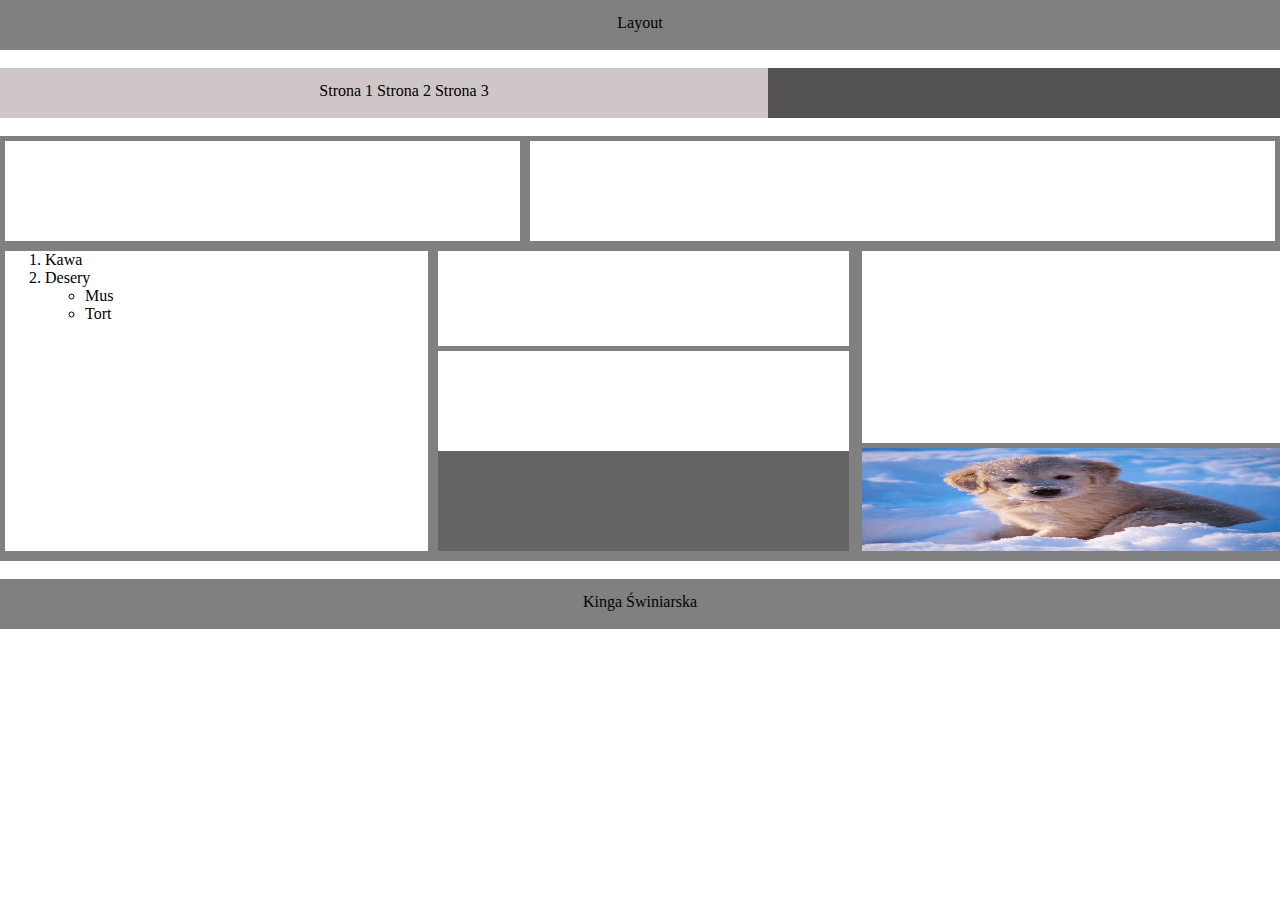
<file: flex1/index.html>
<!DOCTYPE html>
<html lang="pl">
<head>
    <meta charset="UTF-8">
    <link rel="stylesheet" href="style.css">
    <title>Strona pierwsza flexem</title>
</head>
<body>
    <header>Layout</header>
    <br>
    <nav>
        <section class="menu">
            <ul class="lista">
                <li class="listunia"><a href="index.html">Strona 1</a></li>
                <li class="listunia"><a href="index.html">Strona 2</a></li>
                <li class="listunia"><a href="index.html">Strona 3</a></li>
            </ul>
        </section>
        <section class="prawo"></section>
    </nav>
    <br>
    <main>
        <section class="up">
            <section class="left"></section>
            <section class="right"></section>
        </section>
        
        <section class="all">
            <section class="a">
                <ol>
                    <li>Kawa</li>
                    <li>Desery</li>
                        <ul>
                            <li>Mus</li>
                            <li>Tort</li>
                        </ul>
                </ol>
            </section>

            <section class="trio">
                <section class="b"></section>
                <section class="c"></section>
                <section class="d"></section>
            </section>
        
            <section class="third">
            <section class="e"></section>
            <section class="f"><img src="1.jpg" alt="piesek"></section>
            </section>
        </section>
    </main>
    <br>
    <footer>Kinga Świniarska</footer>
</body>
</html>
</file>
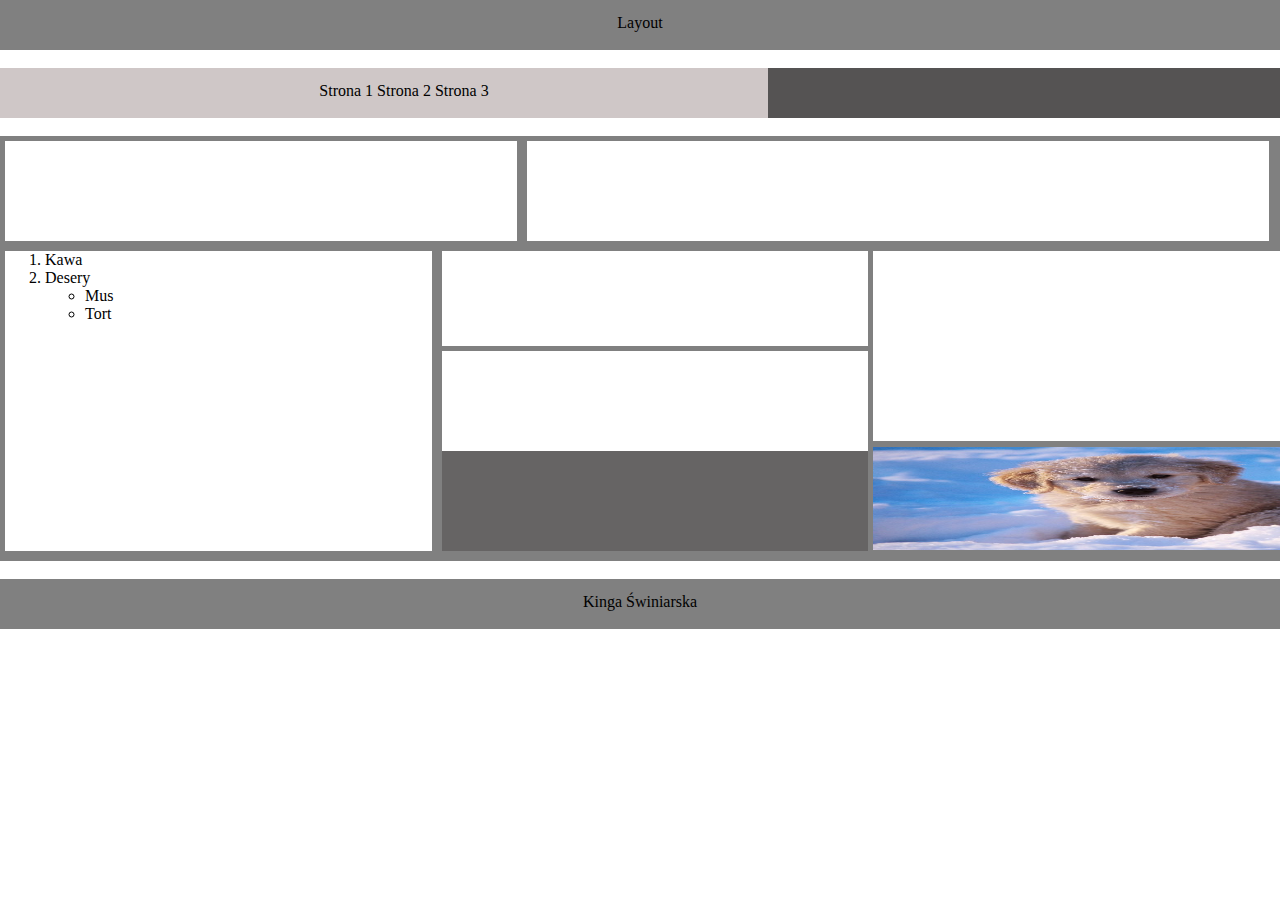
<file: flout1/index.html>
<!DOCTYPE html>
<html lang="pl">
<head>
    <meta charset="UTF-8">
    <link rel="stylesheet" href="style.css">
    <title>Strona pierwsza flout</title>
</head>
<body>
    <header>Layout</header>
    <br>
    <nav>
        <section class="menu">
            <ul class="lista">
                <li class="listunia"><a href="index.html">Strona 1</a></li>
                <li class="listunia"><a href="index.html">Strona 2</a></li>
                <li class="listunia"><a href="index.html">Strona 3</a></li>
            </ul>
        </section>
        <section class="prawo"></section>
    </nav>
    <br>
    <main>
        <section class="up">
            <section class="left"></section>
            <section class="right"></section>
        </section>
        
        <section class="all">
            <section class="a">
                <ol>
                    <li>Kawa</li>
                    <li>Desery</li>
                        <ul>
                            <li>Mus</li>
                            <li>Tort</li>
                        </ul>
                </ol>
            </section>

            <section class="trio">
                <section class="b"></section>
                <section class="c"></section>
                <section class="d"></section>
            </section>
        
            <section class="third" >
            <section class="e"></section>
            <section class="f"><img src="1.jpg" alt="piesek"></section>
            </section>
        </section>
    </main>
    <br>
    <footer>Kinga Świniarska</footer>
</body>
</html>
</file>
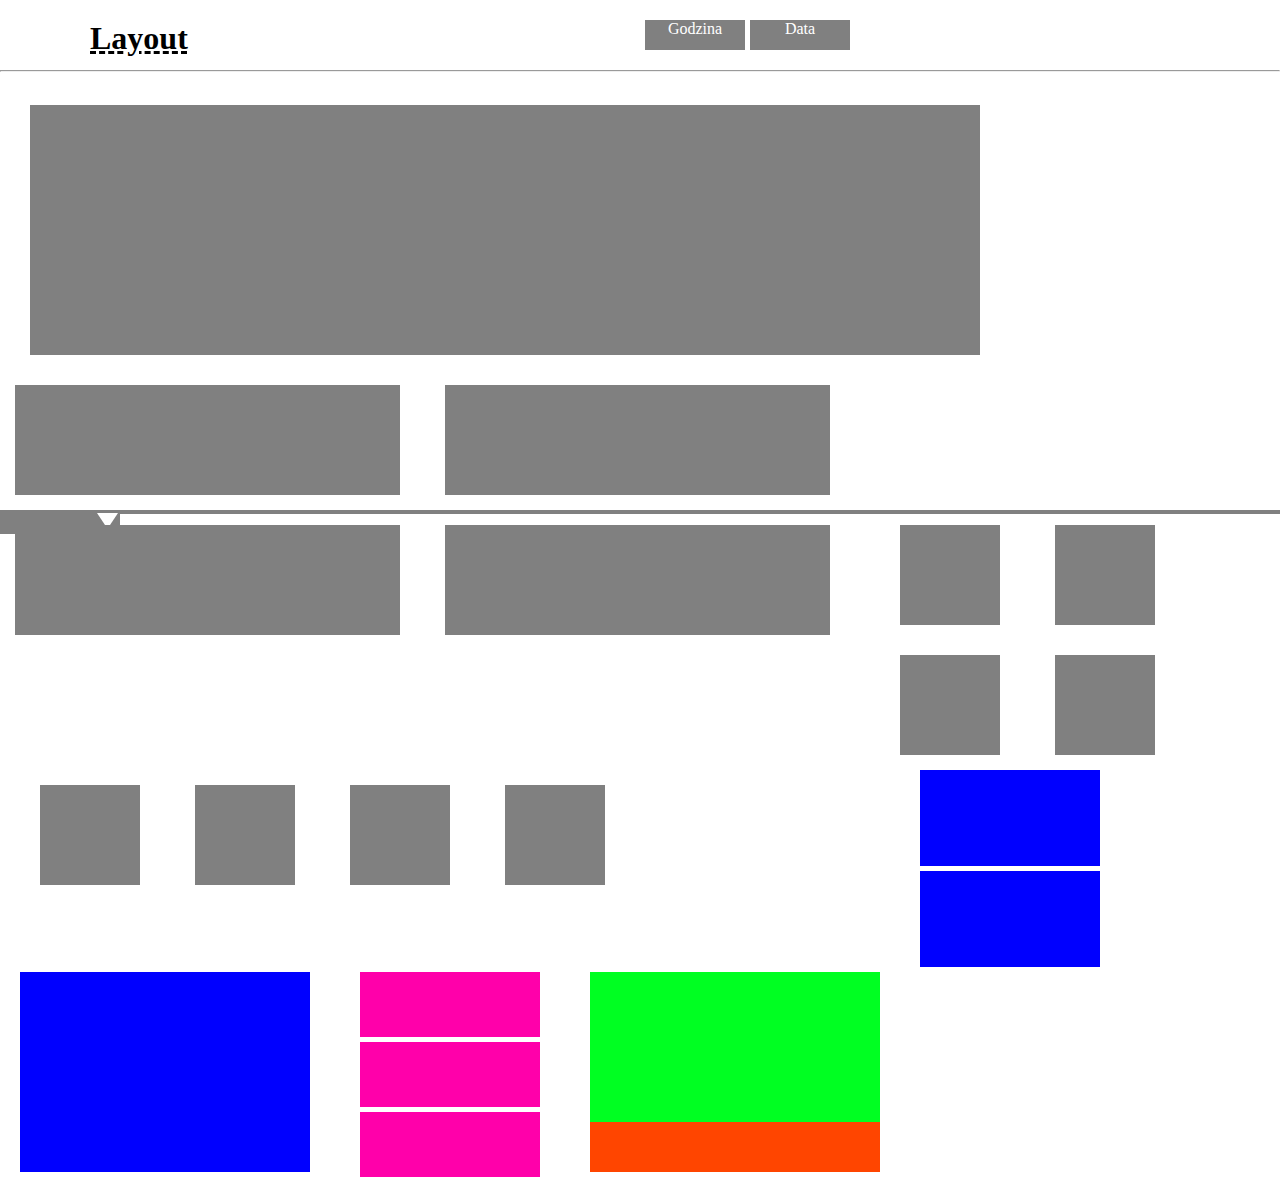
<file: flout2/index.html>
<!DOCTYPE html>
<html lang="pl">
<head>
    <meta charset="UTF-8">
    <title>Strona 2 float</title>
    <link rel="stylesheet" href="style.css">
</head>
<body>
    <section class="jeden"><h1>Layout</h1></section>
    <section class="dwa">
        <section class="info">Godzina</section>
        <section class="info">Data</section>
    </section>
    <hr>
    <br>

    <section class="duzy"></section>
    <section class="s1"></section>
    <section class="s1"></section>
    <section class="s1"></section>
    <section class="s1"></section>
    
    <section class="m1"></section>
    <section class="m1"></section>
    <section class="m1"></section>
    <section class="m1"></section>
    <section class="m1"></section>
    <section class="m1"></section>
    <section class="m1"></section>
    <section class="m1"></section>

    <section class="linia"></section>
    <section class="prostokat"></section>
    <section class="trojakt"></section>

    <section class="kontener">
    <section class="uno">
        <section class="m2"></section>
        <section class="m2"></section>
    </section>  

    <section class="dos">
        <section class="s2"></section>   
    </section>
        
    <section class="tres">
        <section class="m3"></section>
        <section class="m3"></section>
        <section class="m3"></section>
    </section>
    
    <section class="quatro">
         <section class="s3"></section>
        <section class="s4"></section>  
    </section>
    </section>     

</body>
</html>
</file>
<file: flex1/style.css>
*{
    margin: 0;
}

header{
    background-color: grey;
    width: 100%;
    height: 50px;
    text-align: center;
    line-height: 45px;
}

nav{
    display: flex;
}

.menu{
    background-color: rgb(207, 199, 199);
    width: calc(100% - 40%);
    height: 50px;
    text-align: center;
    display: flex;
}

.lista, .listunia {
	display: block;
	list-style: none;
    margin: auto;
    height:600px;
}

.lista .listunia {
	display: inline;
	white-space: nowrap;
    text-align: center;
    line-height: 45px;
}

a{
    text-decoration: none;
    color: black;
}

.prawo{
    background-color: rgb(85, 83, 83);
    height: 50px;
    width: calc(100% - 60%);
    text-align: center;
}

main{
    width: 100%;
    background-color: gray;
    height: 425px;
}

.up{
    display: flex;
}

.left{
    background-color: white;
    width: calc(100% - 55%);
    height: 100px;
    margin: 5px;
}

.right{
    background-color: white;
    width: calc(100% - 35%);
    height: 100px;
    margin: 5px;
}

footer{
    background-color: grey;
    width: 100%;
    height: 50px;
    text-align: center;
    line-height: 45px;
}

.a{
    flex:30%;
    margin: 5px;
    height: 300px;
    background-color: white;
}

.all{
    display: flex;
    flex-wrap: wrap;
}

.trio{
  width: 33%;
    flex:30%;
}

.b{
    background-color: white;
    width: calc(100% - 3%);
    height: 95px;
    margin: 5px;
}

.c{
    background-color: white;
    width: calc(100% - 3%);
    height: 100px;
    margin-left: 5px;
    flex-direction: column;
}

.d{
    background-color: rgb(102, 100, 100);
    width: calc(100% - 3%);
    height: 100px;
    margin-left:5px;
    flex-direction: column;
}
.third{
    flex:30%;

}
.e{
    background-color: white;
    width: calc(100% -3%);
    height: 62%; 
    margin-left:5px;
    margin-top: 5px;
}
.f{
    flex: 30%;
    width: 100%;
    text-align: center;
}

.f img{
    width: 100%;
    height: 103px;
    margin:5px;
}
</file>
<file: flout1/style.css>
*{
    margin: 0;
}

header{
    background-color: grey;
    width: 100%;
    height: 50px;
    text-align: center;
    line-height: 45px;
}

.menu{
    background-color: rgb(207, 199, 199);
    width: calc(100% - 40%);
    height: 50px;
    text-align: center;
    float: left;
}

.lista, .listunia {
	display: block;
	list-style: none;
    margin: auto;
    height:600px;
}

.lista .listunia {
	display: inline;
	white-space: nowrap;
    text-align: center;
    line-height: 45px;
}

a{
    text-decoration: none;
    color: black;
}

.prawo{
    background-color: rgb(85, 83, 83);
    height: 50px;
    width: calc(100% - 60%);
    text-align: center;
    float: left;
}

/* main */
main{
    width: 100%;
    background-color: gray;
    height: 425px;
    margin-top: 50px;
}

.left{
    background-color: white;
    width: calc(100% - 60%);
    height: 100px;
    margin: 5px;
    float: left;
}

.right{
    background-color: white;
    width: calc(100% - 42%);
    height: 100px;
    margin: 5px;
    float: left;
}

.a{
    width: calc(100% / 3);
    margin: 5px;
    height: 300px;
    background-color: white;
    float: left;
}

.b{
    background-color: white;
    width: calc(100% / 3);
    height: 95px;
    margin: 5px;
    float: left;
}

.c{
    background-color: white;
    width: calc(100% / 3);
    height: 100px;
    margin-left: 5px;
    float: left;
}

.d{
    background-color: rgb(102, 100, 100);
    width: calc(100% / 3);
    height: 100px;
    margin-left:5px;
    float: left;
}

.third{
    float: left;
}

.e{
    margin-top:-200px;
    background-color: white;
    width: 425%;
    height: 190px; 
    margin-left: 5px;
    float: left;
}
.f{
    margin-top:-9px;
    float:left;
}

.f img{
    width: 435%;
    height: 103px;
    margin: 5px;
}

footer{
    background-color: grey;
    width: 100%;
    height: 50px;
    text-align: center;
    line-height: 45px;
    clear:both;
}
</file>
<file: flout2/style.css>
*{
    margin: 0;
}

h1{
    text-decoration: underline dashed;
    margin-left: 90px;
}

.jeden{
    margin-top: 20px;
    float: left;
    width: calc(100% / 2);
}

.dwa{
    margin-top: 20px;
    float: left;
    width: calc(100% / 2);
    margin-bottom: 20px;
}

.info{
    float: left;
    height: 30px;
    width: 100px;
    background-color:gray;
    color: white;
    margin-left: 5px;
    text-align: center;
}

/* main */
.duzy{
    float: left;
    height: 250px;
    width: 950px;
    background-color: gray;
    margin: 15px;
    margin-left: 30px;
}

.s1{
    float: left;
    height: 110px;
    width: 385px;
    background-color: gray;
    margin: 15px;
    margin-right: 30px;
}

.m1{
    float: left;
    height: 100px;
    width: 100px;
    background-color: gray;
    margin: 15px;
    margin-left: 40px;
}

.linia{
    border-style: solid;
    border-color: gray;
    border-top-width: 1px;
    margin-top: 420px;
}

.prostokat{
    width: 120px;
    height: 20px;
    background-color: gray
}

.trojakt{
    width: 1px;
    height: 1px;
    border-left: 10px solid transparent;
	border-right: 10px solid transparent;
    border-top: 15px solid white;
    margin-top: -21px;
    margin-left: 97px;
}
/* dol */

.m2{
    width: 180px;
    height: 96px;
    background-color: blue;
    margin-left: 250px;
    margin-bottom: 5px;

}
.s2{
    width: 290px;
    height: 200px;
    background-color: blue;
    margin-left: 20px;
}

.m3{
    width: 180px;
    height: 65px;
    background-color: rgb(255, 0, 170);
    margin-left: 20px;
    margin-bottom: 5px;
}
.s3{
    width: 290px;
    height: 150px;
    background-color: rgb(0, 255, 34);
    margin-left: 20px;
   
}

.s4{
    width: 290px;
    height: 50px;
    background-color: orangered;
    margin-left: 20px;
    
}

.uno{
    float: left;
    margin-right: 30px;
    margin-left: 50px;
}

.dos{
    float: left;
    margin-right: 30px;
}

.tres{
    float: left;
    margin-right: 30px;
}

.quatro{
    float: left;
    margin-right: 30px;
}

.kontener{
    margin-top: 20px;
}
</file>
